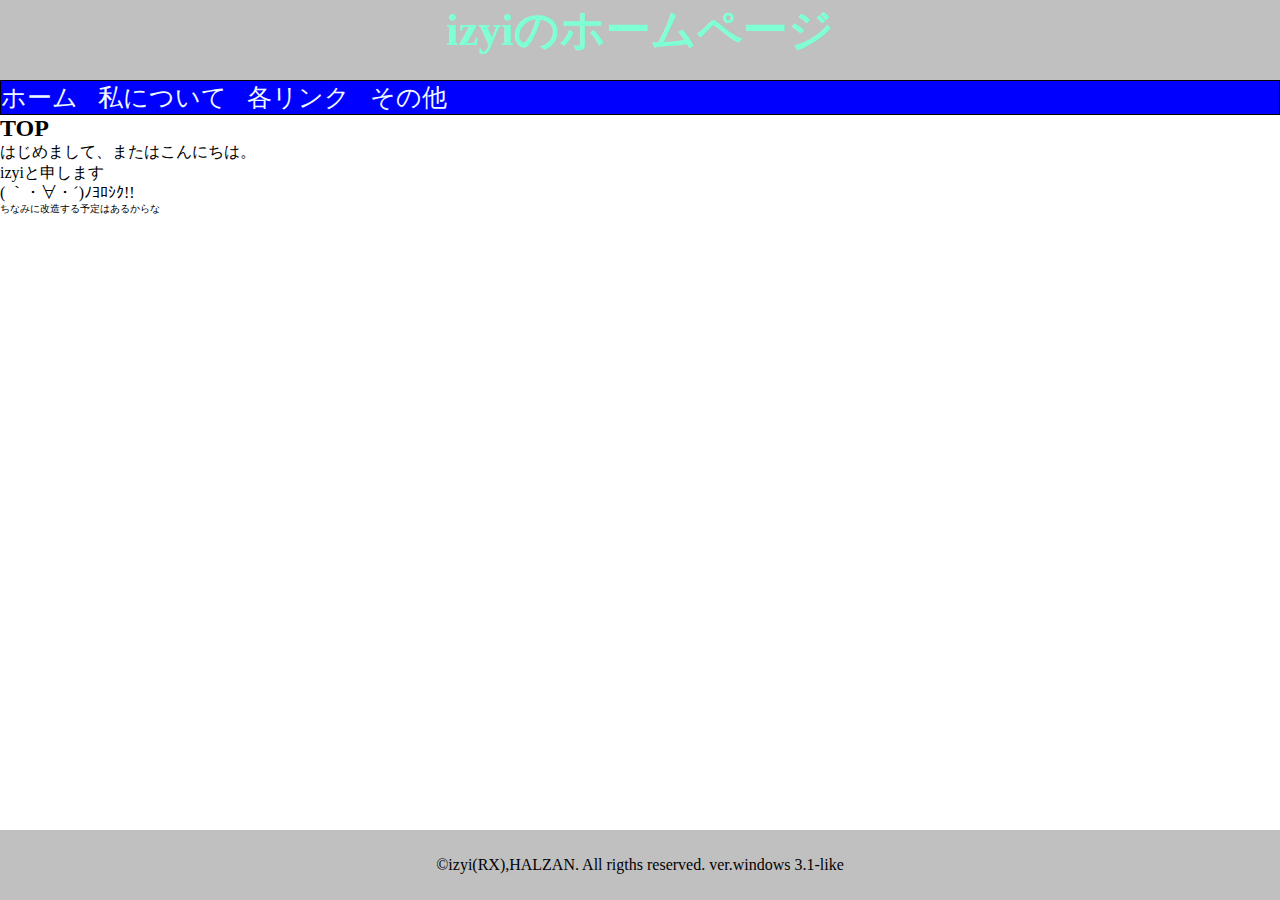
<file: index.html>
<!DOCTYPE html>
<html>
<meta charset="UTF-8">
<link href="index.css" rel="stylesheet" type="text/css" media="all">
<head>
    <title>izyiのホームページ</title>
    <meta name="description" content="izyiのホームページです。">
</head>
<body>
    <header>
            <h1><a href="index.html" style="color: aquamarine;text-decoration: none;">izyiのホームページ</a></h1>
        <nav>
            <ul>   
                <li><a href="index.html" style="color: aliceblue; text-decoration: none;">ホーム</a></li>
                <li><a href="About me.html" style="color: aliceblue; text-decoration: none;">私について</a></li>
                <li><a href="SNS.html" style="color: aliceblue; text-decoration: none;">各リンク</a></li>
                <li><a href="Other.html" style="color: aliceblue; text-decoration: none;">その他</a></li>
            </ul>
        </nav>
    </header>
    
    <h2>TOP</h2>
    <p>はじめまして、またはこんにちは。<br>izyiと申します<br>( ｀・∀・´)ﾉﾖﾛｼｸ!!</p>
    <div id="mini">
    <p>ちなみに改造する予定はあるからな</p>
    </div>
    <footer>
        <p>©izyi(RX),HALZAN. All rigths reserved. ver.windows 3.1-like</p>
    </footer>
</body>
</html>
</file>
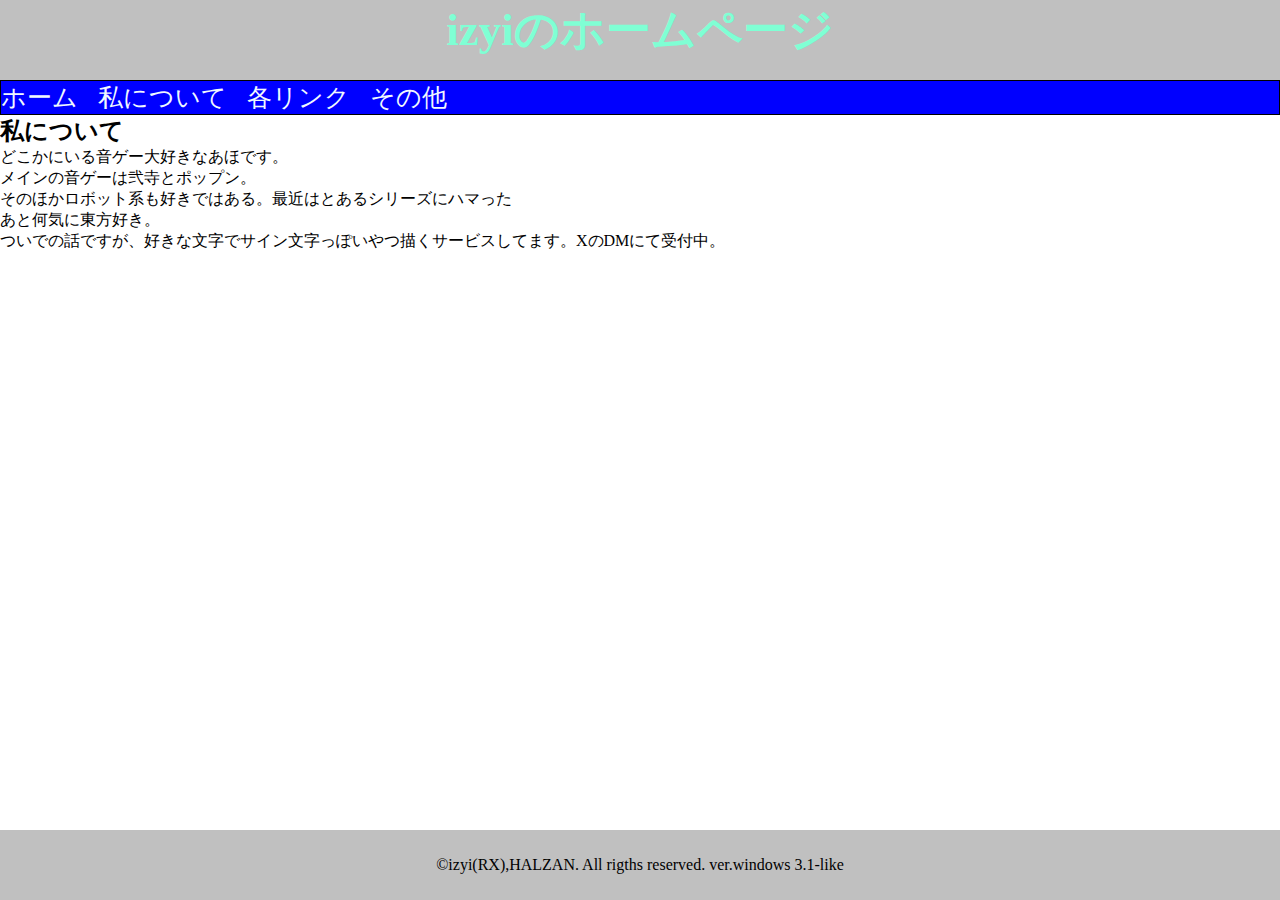
<file: About me.html>
<!DOCTYPE html>
<html>
    <meta charset="UTF-8">
    <link href="index.css" rel="stylesheet" type="text/css" media="all">
    <head>
        <title>izyiのホームページ</title>
        <meta name="description" content="izyiのホームページです。">
    </head>
    <body>
        <header>
            <h1><a href="index.html" style="color: aquamarine;text-decoration: none;">izyiのホームページ</a></h1>
        <nav>
            <ul>   
                <li><a href="index.html" style="color: aliceblue; text-decoration: none;">ホーム</a></li>
                <li><a href="About me.html" style="color: aliceblue; text-decoration: none;">私について</a></li>
                <li><a href="SNS.html" style="color: aliceblue; text-decoration: none;">各リンク</a></li>
                <li><a href="Other.html" style="color: aliceblue; text-decoration: none;">その他</a></li>
            </ul>
        </nav>
    </header>
    <h2>私について</h2>
    <p>どこかにいる音ゲー大好きなあほです。<br>メインの音ゲーは弐寺とポップン。<br>そのほかロボット系も好きではある。最近はとあるシリーズにハマった<br>あと何気に東方好き。</p>
    <p>ついでの話ですが、好きな文字でサイン文字っぽいやつ描くサービスしてます。XのDMにて受付中。</p>
    <footer>
        <p>©izyi(RX),HALZAN. All rigths reserved. ver.windows 3.1-like</p>
    </footer>
</body>
</html>
</file>
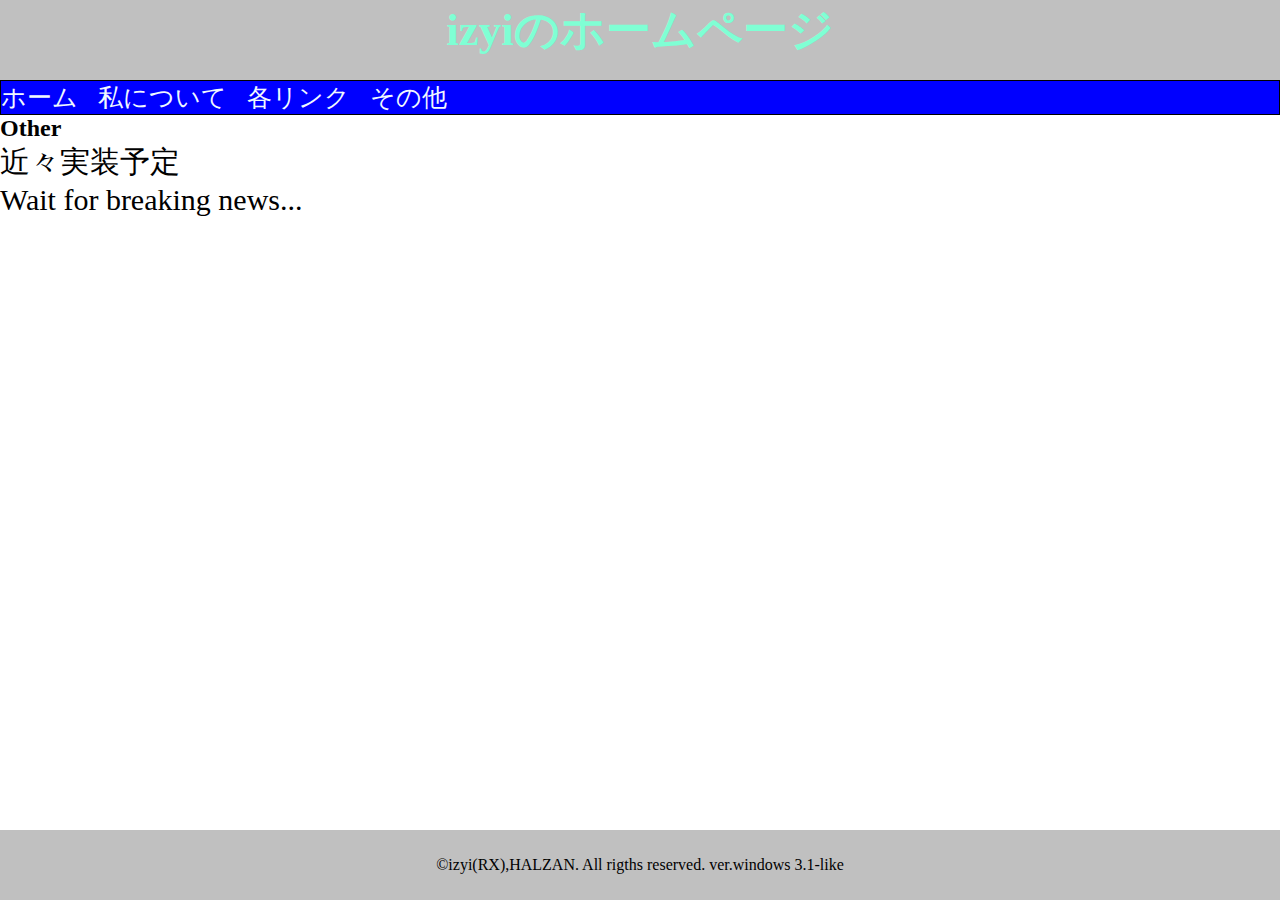
<file: Other.html>
<!DOCTYPE html>
<html>
    <meta charset="UTF-8">
    <link href="index.css" rel="stylesheet" type="text/css" media="all">
    <head>
        <title>izyiのホームページ</title>
        <meta name="description" content="izyiのホームページです。">
    </head>
    <body>
        <header>
            <h1><a href="index.html" style="color: aquamarine;text-decoration: none;">izyiのホームページ</a></h1>
        <nav>
            <ul>   
                <li><a href="index.html" style="color: aliceblue; text-decoration: none;">ホーム</a></li>
                <li><a href="About me.html" style="color: aliceblue; text-decoration: none;">私について</a></li>
                <li><a href="SNS.html" style="color: aliceblue; text-decoration: none;">各リンク</a></li>
                <li><a href="Other.html" style="color: aliceblue; text-decoration: none;">その他</a></li>
            </ul>
        </nav>
    </header>
    <h2>Other</h2>
    <div id="cooperation">
    <p>近々実装予定<br>Wait for breaking news...</p>
    </div>
    <footer>
        <p>©izyi(RX),HALZAN. All rigths reserved. ver.windows 3.1-like</p>
    </footer>
</body>
</html>
</file>
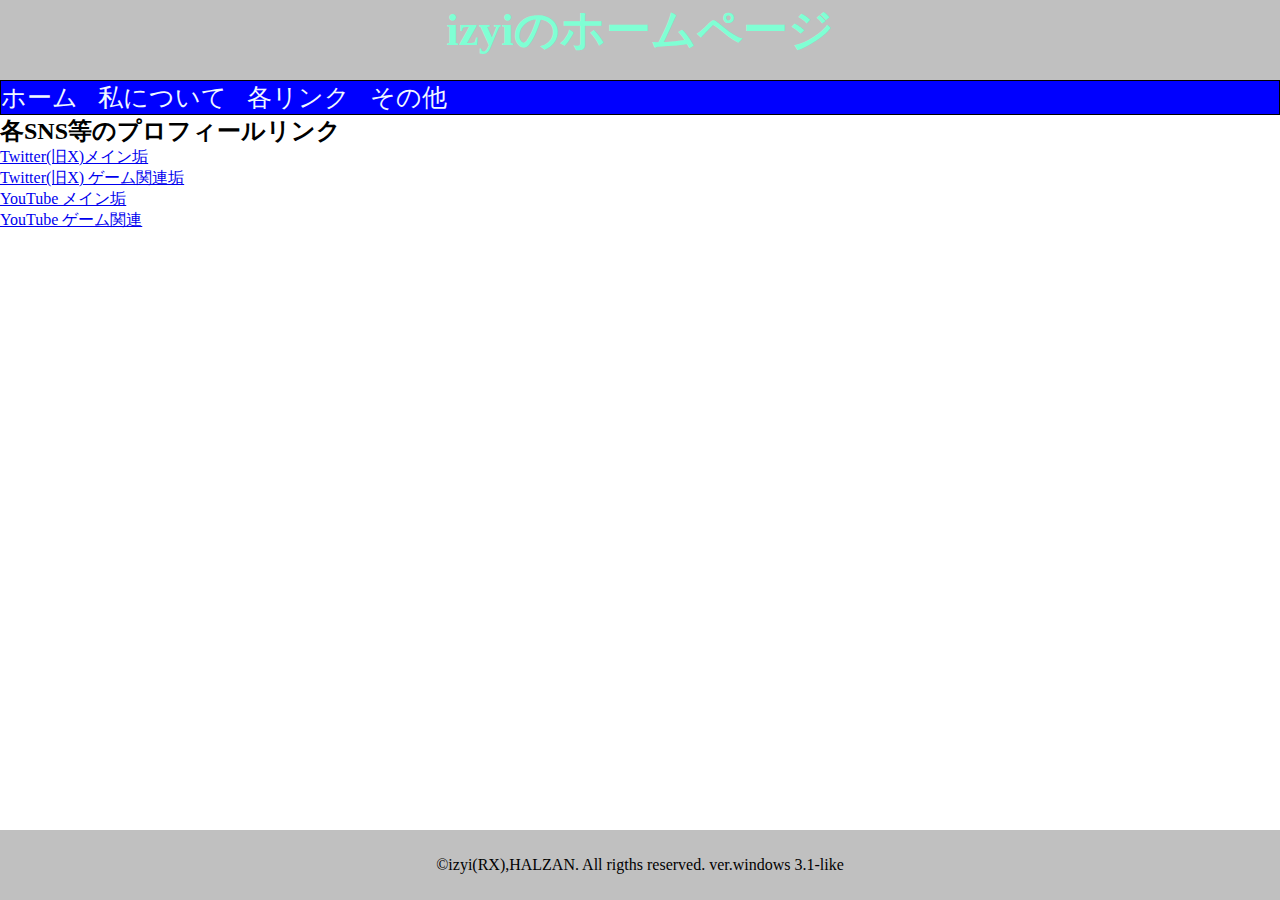
<file: SNS.html>
<!DOCTYPE html>
<html>
    <meta charset="UTF-8">
    <link href="index.css" rel="stylesheet" type="text/css" media="all">
    <head>
        <title>izyiのホームページ</title>
        <meta name="description" content="izyiのホームページです。">
    </head>
    <body>
        <header>
            <h1><a href="index.html" style="color: aquamarine;text-decoration: none;">izyiのホームページ</a></h1>
        <nav>
            <ul>   
                <li><a href="index.html" style="color: aliceblue; text-decoration: none;">ホーム</a></li>
                <li><a href="About me.html" style="color: aliceblue; text-decoration: none;">私について</a></li>
                <li><a href="SNS.html" style="color: aliceblue; text-decoration: none;">各リンク</a></li>
                <li><a href="Other.html" style="color: aliceblue; text-decoration: none;">その他</a></li>
            </ul>
        </nav>
    </header>
    <h2>各SNS等のプロフィールリンク</h2>
    <ul>
        <li><a href="https://x.com/@izyiTX" target="_blank">Twitter(旧X)メイン垢</a></li>
        <li><a href="https://x.com/@HALZAN_playing" target="_blank">Twitter(旧X) ゲーム関連垢</a></li>
        <li><a href="https://youtube.com/@izyi_diary" target="_blank">YouTube メイン垢</a></li>
        <li><a href="https://youtube.com/@izyi-game_playing" target="_blank">YouTube ゲーム関連</a></li>
    </ul>
    <footer>
        <p>©izyi(RX),HALZAN. All rigths reserved. ver.windows 3.1-like</p>
    </footer>
</body>
</html>
</file>
<file: index.css>
@charset "UTF-8";
*{margin: 0;padding: 0;}
header{justify-content: space-between;
    background-color:silver;
    text-align: center;}
nav ul{display: flex;
    padding:0;
    margin: 0;
    gap: 20px;
    font-size:25px;
    list-style-type: none;
    
    background-color: blue;
    border: solid 1px black;
    font-family: "ＭＳ ゴシック","ヒラギノ角ゴ ProN"}
header h1{padding:0;margin: 0;gap: 30px; color:inherit;font-size: 45px;text-decoration: none; text-align: center; margin-bottom: 20px;}
#mini{font-size: 10px}
#cooperation{font-size: 30px;}
main{padding: 20px; min-height: calc(100%-50px);}
footer{width: 100%;
    background-color:silver;
    text-align: center;
    position:fixed;
    bottom: 0;
    left: 0;
    line-height:70px;}
body{margin: 0;padding: 0;height: 100%;display: grid;}
</file>
